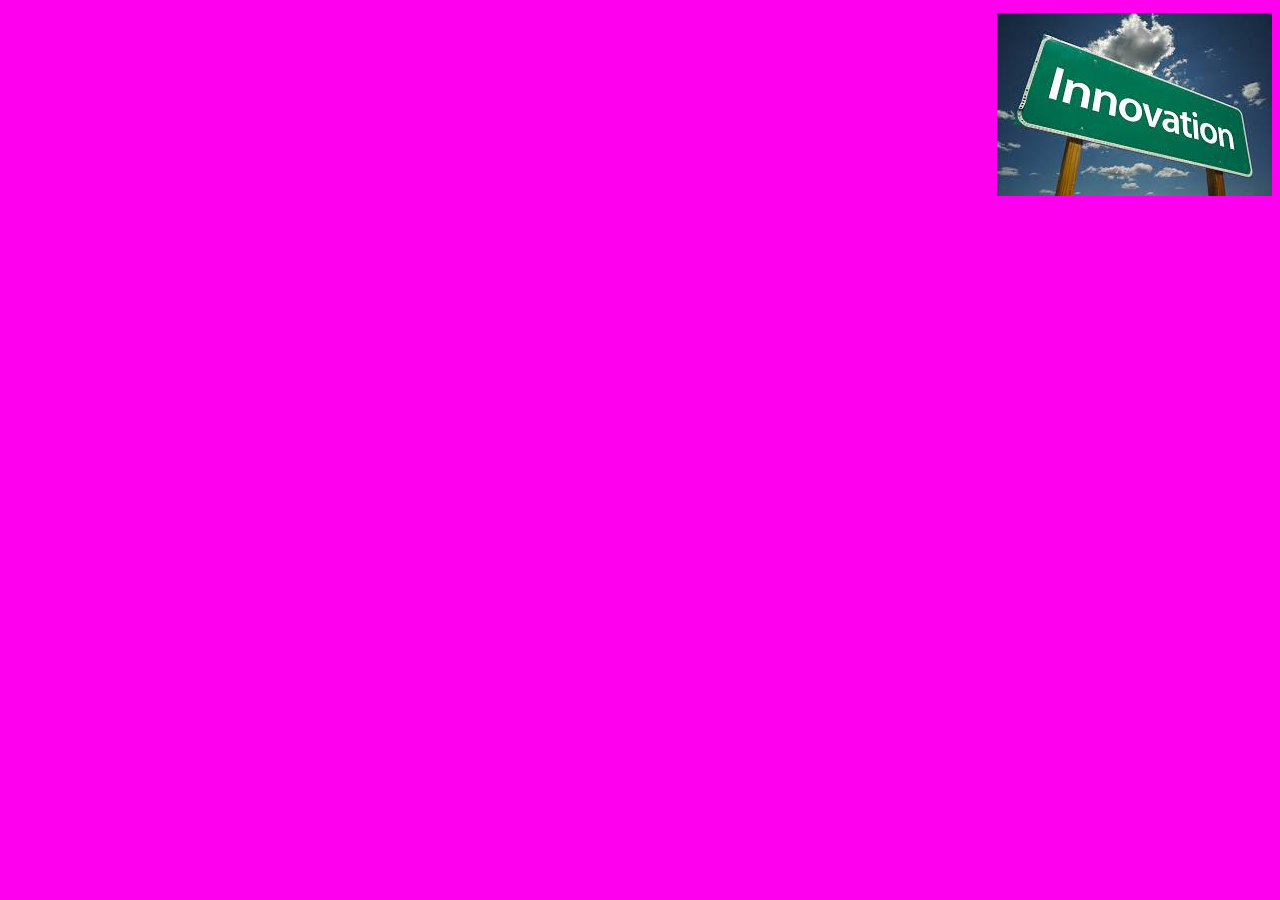
<file: index.html>
<!DOCTYPE html>
<html>
<head>
	<link rel="stylesheet" href="styles.css">
	<title>Innovation In Australia</title>
</head>
<body>
<h1></h1>
<img src="static\images\innovation-sign.jpg" alt="hello there" align="right">
</body>
</html>
</file>
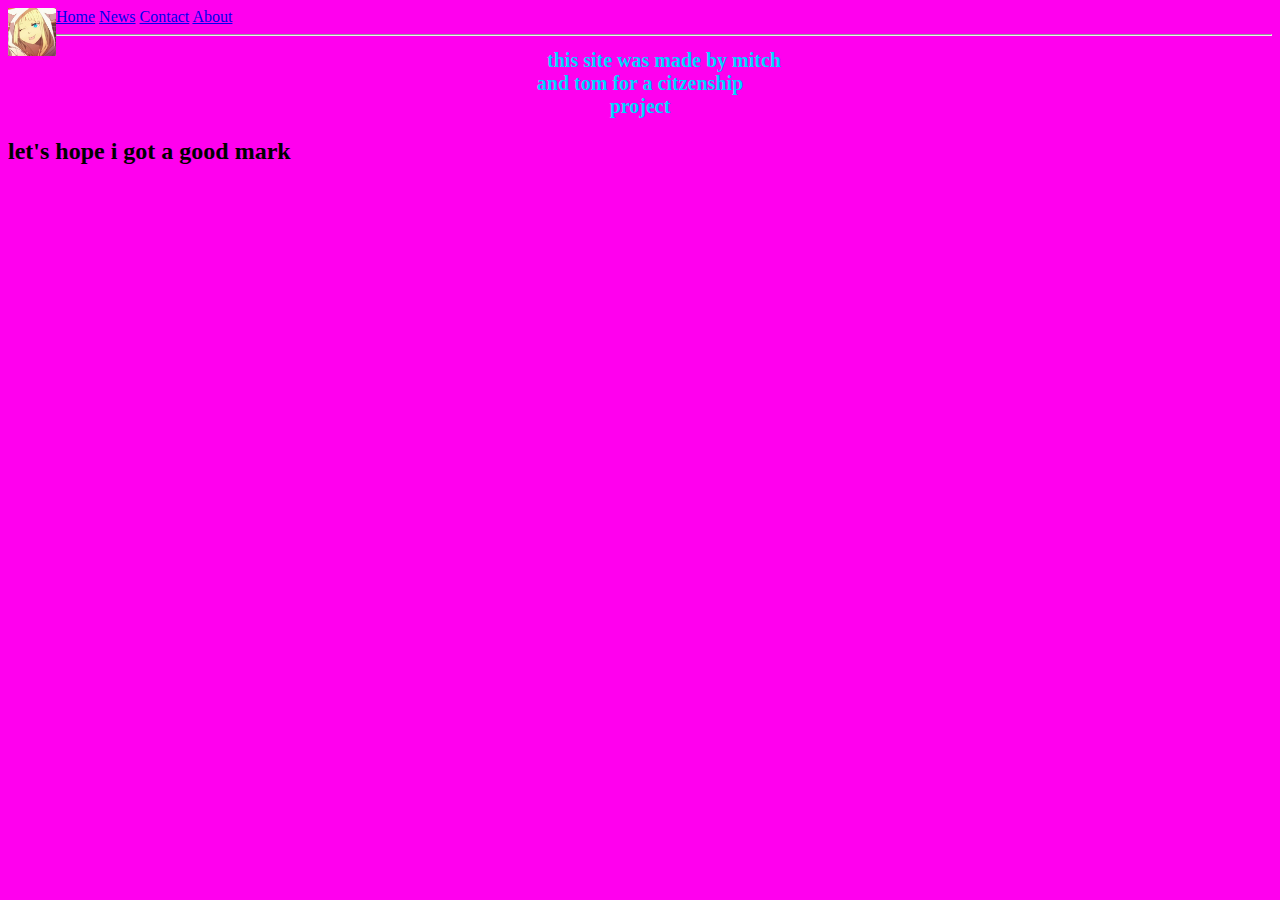
<file: about.html>
<!DOCTYPE html>
<html>
<head>
	<link rel="stylesheet" href="styles.css">
	<link rel="icon" href="static\icon\favicon.ico">
	<title>About</title>
</head>
<body>
	<div class="topnav" id="myTopnav">
		<a href="index.html" class="img"><img src="static\images\baichi.jpg" align="left" width="48" height="48"></img></a>
		<a href="index.html">Home</a>
		<a href="news.html">News</a>
		<a href="contact.html">Contact</a>
		<a href="about.html">About</a>
	</div>
	<hr>
	<h1>this site was made by mitch<br> and tom for a citzenship<br> project</h1>
	<h2>let's hope i got a good mark</h2>
</file>
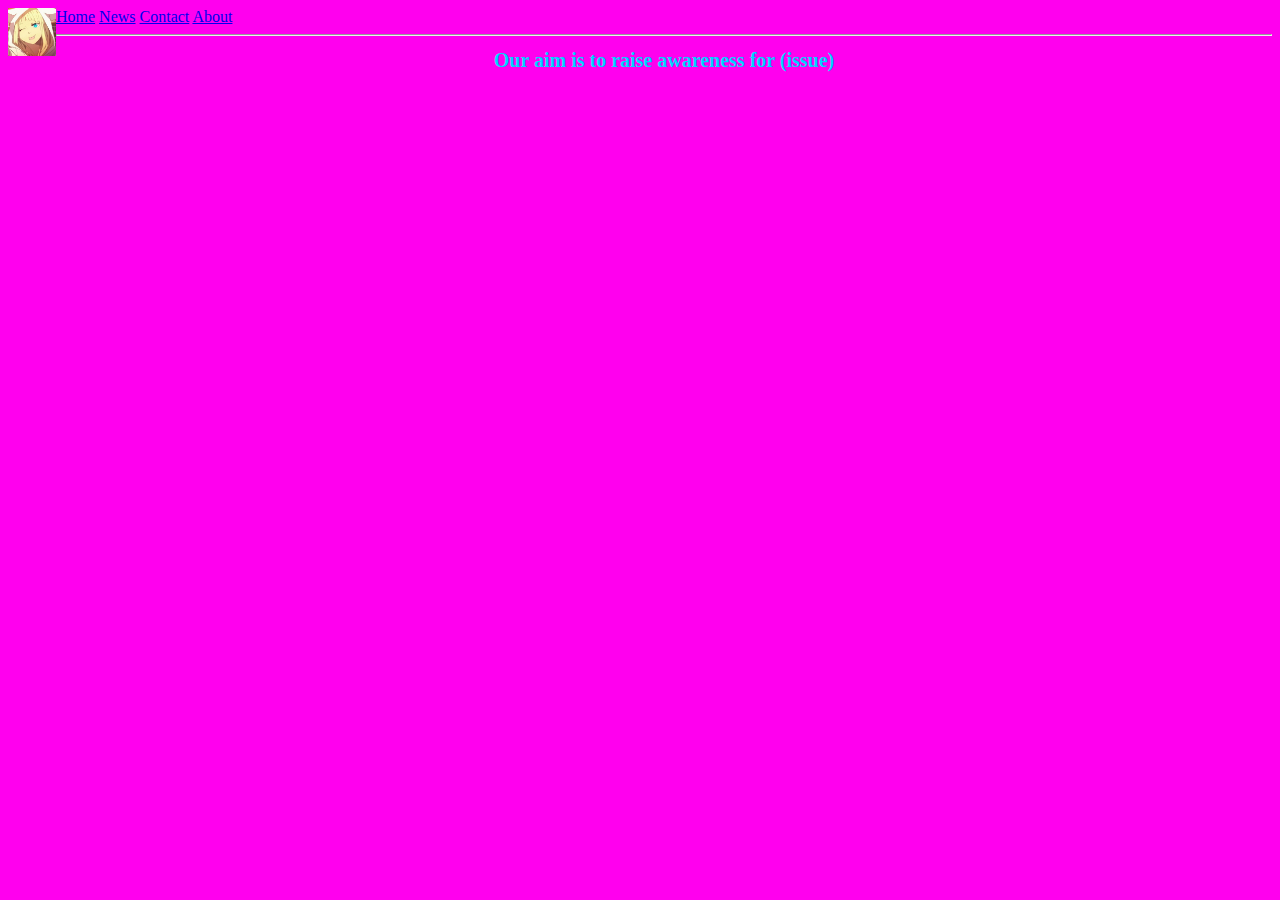
<file: home.html>
<!DOCTYPE html>
<html>
<head>
	<link rel="stylesheet" href="styles.css">
	<link rel="icon" href="static\icon\favicon.ico">
	<title>Innovation In Australia</title>
</head>
<body>
	<div class="topnav" id="myTopnav">
		<a href="index.html" class="img"><img src="static\images\baichi.jpg" align="left" width="48" height="48"></img></a>
		<a href="index.html">Home</a>
		<a href="news.html">News</a>
		<a href="contact.html">Contact</a>
		<a href="about.html">About</a>
	</div>
	<hr>
	<h1 class="lorem">Our aim is to raise awareness for (issue)</h1>
</file>
<file: styles.css>
body {
	background-color: #ff00ee;
}
h1 {
	color: #00d4ff;
	text-align: center;
	font-size: 20px;
}
</file>
